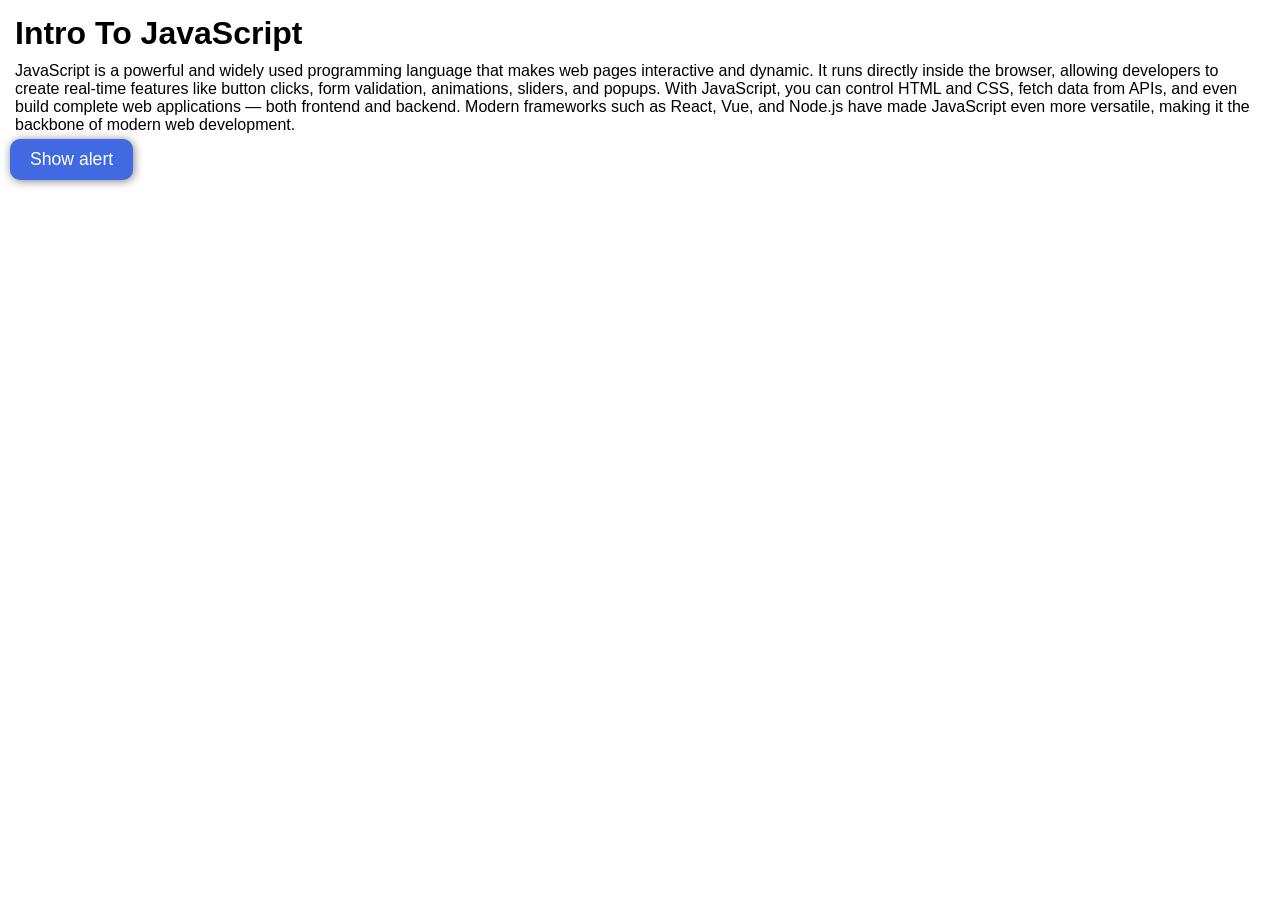
<file: assignment1/index.html>
<!DOCTYPE html>
<html lang="en">

<head>
    <meta charset="UTF-8">
    <meta http-equiv="X-UA-Compatible" content="IE=edge">
    <meta name="viewport" content="width=device-width, initial-scale=1.0">
    <title>JavaScript Assignment 1</title>
    <link rel="stylesheet" href="style.css">

    <!-- Js In Head tag -->
    <!-- <script src="./script.js"></script> -->
</head>
<!-- js before body tag -->
<!-- <script src="./script.js"></script> -->

<body>
    <h1>Intro To JavaScript</h1>
    <p>
        JavaScript is a powerful and widely used programming language that makes web pages interactive and dynamic. It
        runs directly inside the browser, allowing developers to create real-time features like button clicks, form
        validation, animations, sliders, and popups. With JavaScript, you can control HTML and CSS, fetch data from
        APIs, and even build complete web applications — both frontend and backend. Modern frameworks such as React,
        Vue, and Node.js have made JavaScript even more versatile, making it the backbone of modern web development.
    </p>


    <button class="btn" id="showBtn">Show alert</button>
    <div class="backgroundDim"></div>

    <div class="showModal">
        <h2>JavaScript Alert</h2>
        <h4>Happy Coding!</h4>
        <div class="checkbox">
            <input type="checkbox" name="check" id="checkbox">
            <label for="">Prevent this page from creating additional dialogs</label>
        </div>
        <br>
        <button class="btn" id="closeBtn">Close</button>
    </div>

    <!-- js Before body tag -->
    <script src="./script.js"></script>
</body>
<!-- js after body tag -->
<!-- <script src="./script.js"></script> -->

</html>
</file>
<file: assignment1/style.css>
* {
    margin: 0;
    padding: 5px;
    box-sizing: border-box;
    font-family: sans-serif;
}

html,
body {
    width: 100%;
    height: 100%;
}


.btn {
    background-color: royalblue;
    color: white;
    width: fit-content;
    height: fit-content;
    padding: 10px 20px;
    cursor: pointer;
    border: none;
    outline: none;
    border-radius: 10px;
    box-shadow: 1px 1px 10px grey;
    font-size: 1.1rem;
}

.backgroundDim {
    position: fixed;
    top: 0;
    left: 0;
    right: 0;
    bottom: 0;
    background-color: rgba(0, 0, 0, 0.3);
    display: none;
}

.showModal {
    width: fit-content;
    height: fit-content;
    box-shadow: 2px 2px 20px grey;
    padding: 15px;
    border-radius: 10px;
    display: flex;
    flex-direction: column;
    align-items: stretch;
    position: fixed;
    top: 30%;
    left: 35%;
    background-color: white;
    display: none;
}
</file>
